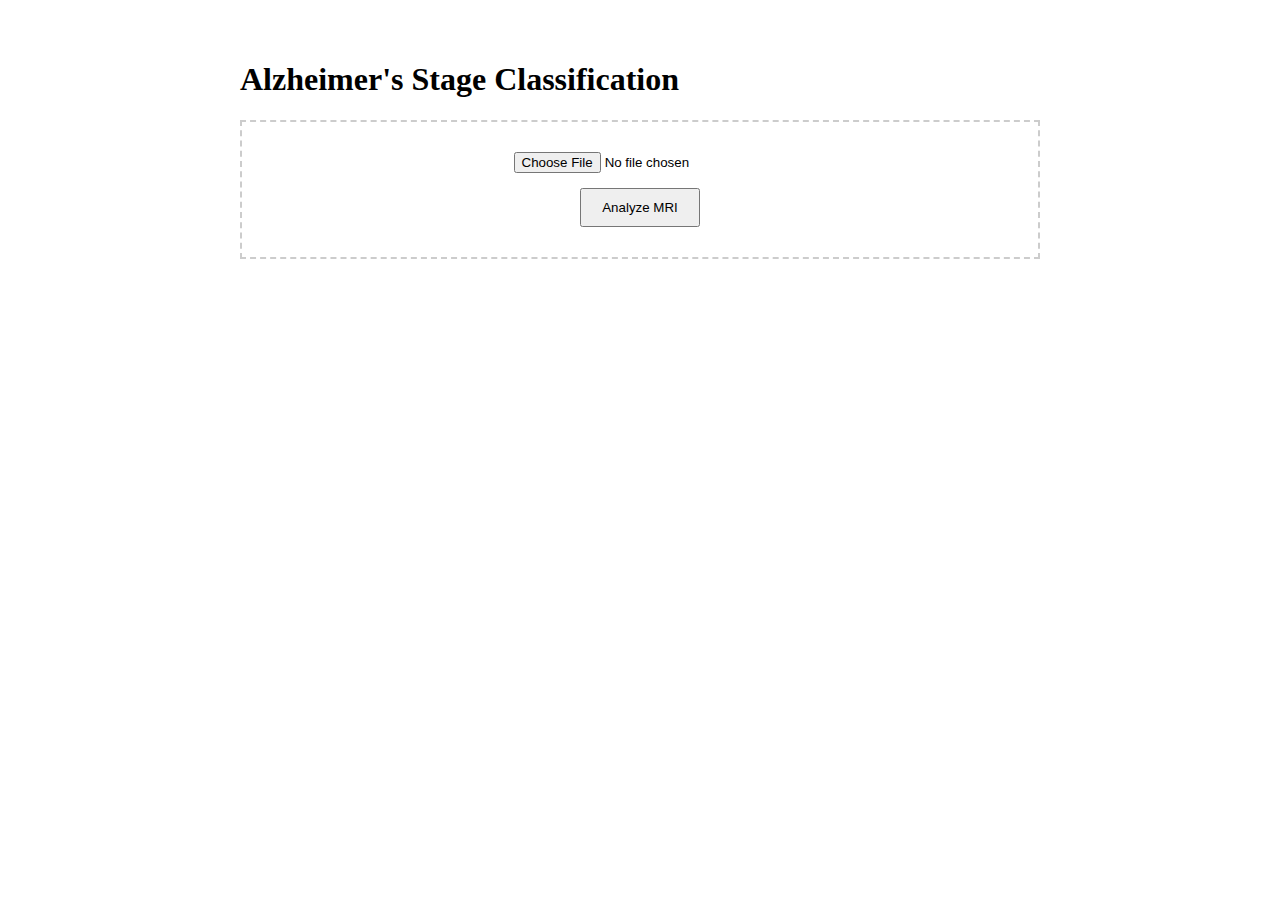
<file: index.html>
<!DOCTYPE html>
<html>
<head>
    <title>Alzheimer's MRI Analysis</title>
    <style>
        body { max-width: 800px; margin: 20px auto; padding: 20px; }
        .upload-box { border: 2px dashed #ccc; padding: 30px; text-align: center; }
        input[type="submit"] { margin-top: 15px; padding: 10px 20px; }
    </style>
</head>
<body>
    <h1>Alzheimer's Stage Classification</h1>
    <div class="upload-box">
        <form method="post" enctype="multipart/form-data" action="/predict">
            <input type="file" name="file" accept="image/*" required>
            <br>
            <input type="submit" value="Analyze MRI">
        </form>
    </div>
</body>
</html>
</file>
